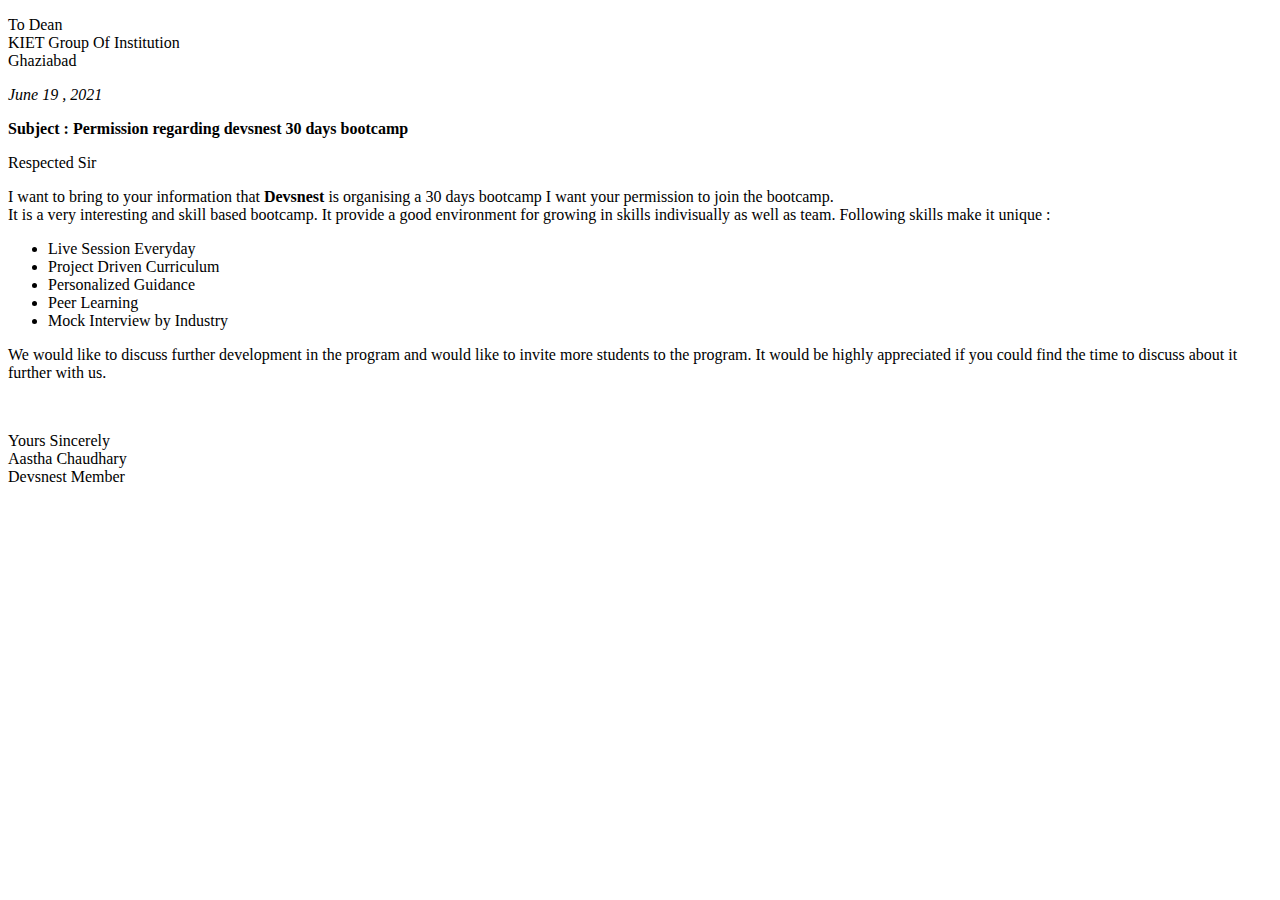
<file: DAY_1.html>
<!DOCTYPE html>
<html lang="en">
<head>
    <meta charset="UTF-8">
    <meta http-equiv="X-UA-Compatible" content="IE=edge">
    <meta name="viewport" content="width=device-width, initial-scale=1.0">
    <title>Letter to Dean</title>
</head>
<body>
    <div>
        <p>To Dean <br>KIET Group Of Institution <br>Ghaziabad</p>
    </div>
    <p> <em> June 19 , 2021</em> </p>

    <div>
        <b>Subject : Permission regarding devsnest 30 days bootcamp </b>
    </div>
    <p>Respected Sir </p>
    <div>
        <p>I want to bring to your information that <b>Devsnest</b> is organising a 30 days bootcamp I want your permission to join the bootcamp.</br> It is a very interesting and skill based bootcamp. It 
        provide a good environment for growing in skills indivisually as well as team. Following skills make it unique : </p>
        <ul>
            <li>Live Session Everyday</li>
            <li>Project Driven Curriculum</li>
            <li>Personalized Guidance</li>
            <li>Peer Learning</li>
            <li>Mock Interview by Industry</li>
        </ul>
    </div>
    <p>We would like to discuss further development in the program and would like to invite more students to the program. It would be highly appreciated if you could find the time to discuss about it further with us.</p>
    <br>
    <p>
        Yours Sincerely <br>Aastha Chaudhary<br>Devsnest Member
    </p>
</body>
</html>
</file>
